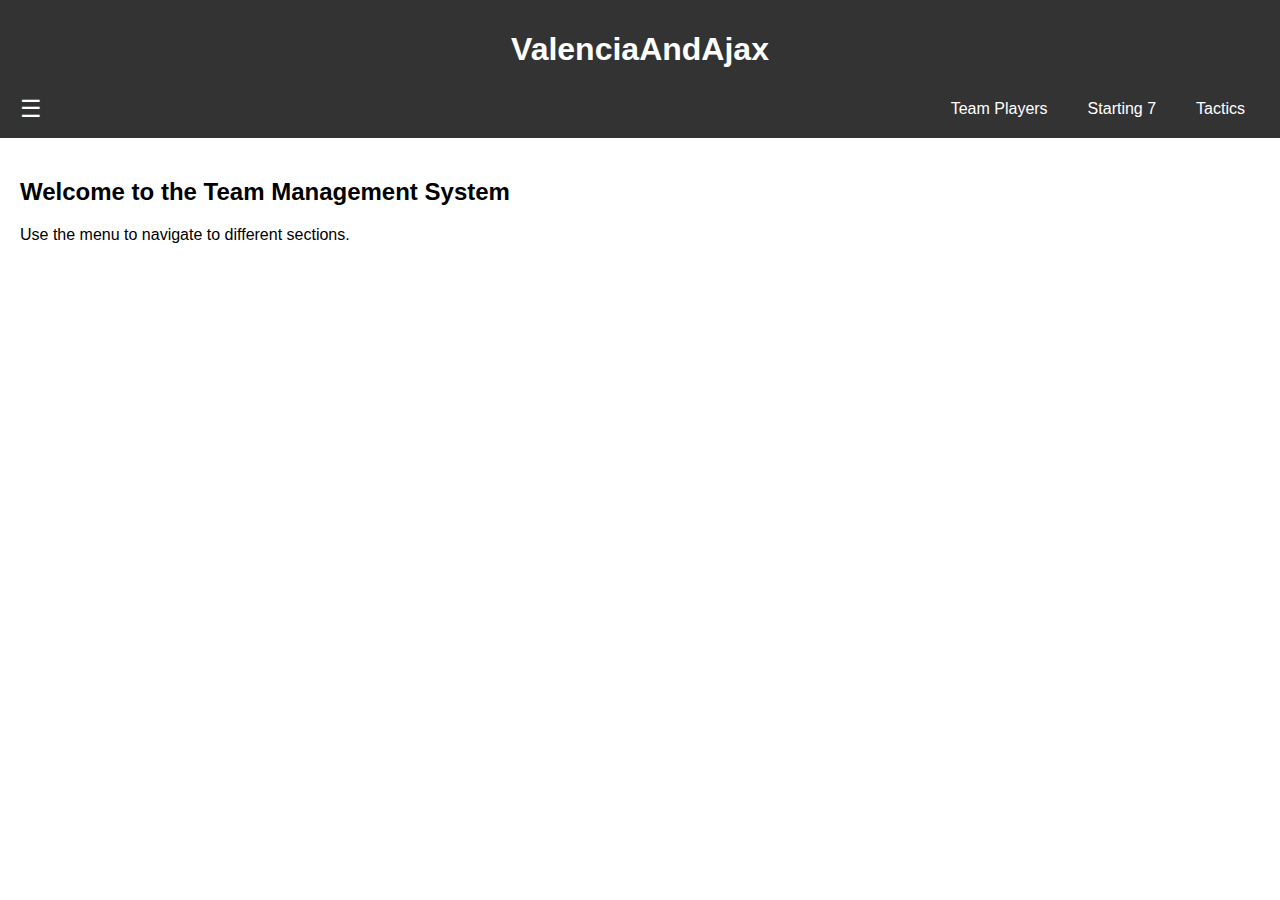
<file: website.html/index.html>
<!DOCTYPE html>
<html lang="en">
<head>
  <meta charset="UTF-8">
  <meta name="viewport" content="width=device-width, initial-scale=1.0">
  <title>ValenciaAndAjax</title> <!-- Change this to your desired username -->
  <link rel="icon" href="Valenciacf.svg.png" type="image/png"> <!-- Change the path to your logo -->
  <link rel="stylesheet" href="style.css">
</head>
<body>
  <header>
    <h1>ValenciaAndAjax</h1> <!-- Change this to your desired username -->
    <div class="navbar">
      <div class="hamburger" id="hamburger">
        ☰
      </div>
      <nav class="nav-menu" id="navMenu">
        <a href="team-players.html" class="nav-button">Team Players</a>
        <a href="starting-7.html" class="nav-button">Starting 7</a>
        <a href="tactics.html" class="nav-button">Tactics</a>
      </nav>
    </div>
  </header>
  <main>
    <h2>Welcome to the Team Management System</h2>
    <p>Use the menu to navigate to different sections.</p>
  </main>
  <script src="script.js"></script>
</body>
</html>
</file>
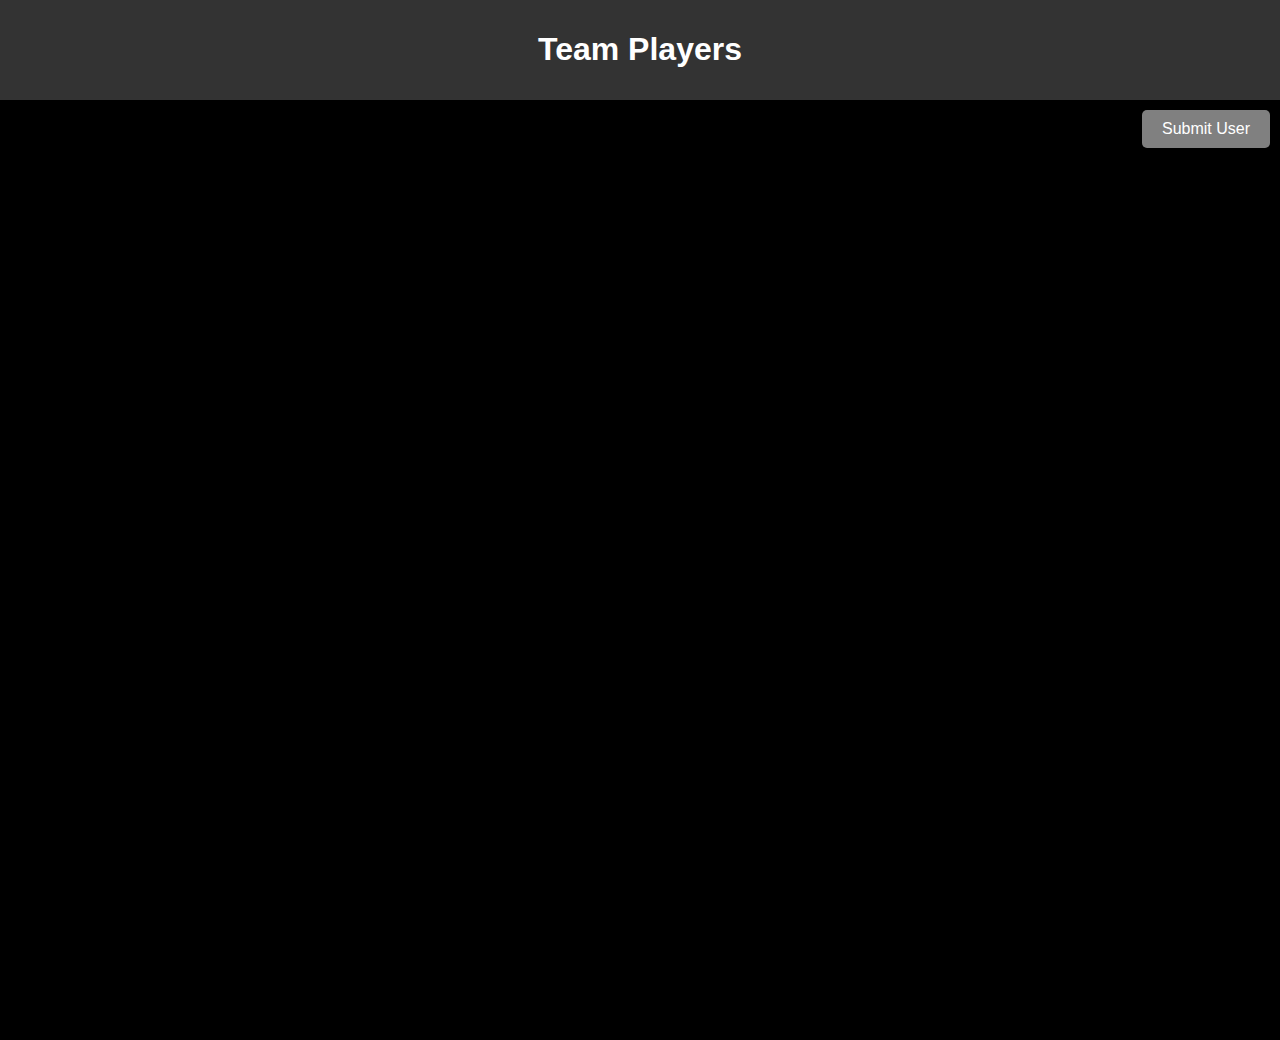
<file: website.html/team-players.html>
<!DOCTYPE html>
<html lang="en">
<head>
  <meta charset="UTF-8">
  <meta name="viewport" content="width=device-width, initial-scale=1.0">
  <title>Team Players</title>
  <link rel="stylesheet" href="style.css">
</head>
<body>
  <header>
    <h1>Team Players</h1>
  </header>
  <main id="teamPlayersPage">
    <button id="submitUserBtn">Submit User</button>
    <div id="userList"></div>
  </main>
  <script>
    // Simulate user ID (in practice, you'd get this from authentication)
    const currentUserId = 'user123'; // Replace this with a unique user ID for each user

    // Retrieve and display saved users from localStorage
    const userList = document.getElementById('userList');
    const storedUsers = JSON.parse(localStorage.getItem('teamPlayers')) || [];

    function renderUsers() {
      userList.innerHTML = ''; // Clear current list
      storedUsers.forEach((user, index) => {
        const userElement = document.createElement('div');
        userElement.className = 'user';
        userElement.innerHTML = `
          ${user.name}
          ${user.id === currentUserId ? '<button class="removeBtn" data-index="' + index + '">Remove</button>' : ''}
        `;
        userList.appendChild(userElement);
      });

      // Add remove functionality
      const removeButtons = document.querySelectorAll('.removeBtn');
      removeButtons.forEach(button => {
        button.addEventListener('click', (e) => {
          const index = e.target.dataset.index;
          storedUsers.splice(index, 1); // Remove from the array
          localStorage.setItem('teamPlayers', JSON.stringify(storedUsers)); // Save updated list
          renderUsers(); // Re-render list
        });
      });
    }

    renderUsers();

    // Submit user
    document.getElementById('submitUserBtn').addEventListener('click', () => {
      const discordName = prompt("Enter Discord Name (User#Display):");
      if (discordName) {
        const newUser = { name: discordName, id: currentUserId };
        storedUsers.push(newUser);
        localStorage.setItem('teamPlayers', JSON.stringify(storedUsers));
        renderUsers();
      }
    });
  </script>
</body>
</html>
</file>
<file: website.html/style.css>
/* General Styling */
body {
  font-family: Arial, sans-serif;
  margin: 0;
  padding: 0;
}

header {
  background-color: #333;
  color: white;
  padding: 10px 20px;
  text-align: center;
}

.navbar {
  display: flex;
  justify-content: space-between;
  align-items: center;
}

.hamburger {
  font-size: 24px;
  cursor: pointer;
}

.nav-menu {
  display: flex;
  gap: 10px;
}

.nav-menu .nav-button {
  background: none;
  border: none;
  color: white;
  padding: 10px 15px;
  text-decoration: none;
  cursor: pointer;
}

.nav-menu .nav-button:hover {
  background-color: #555;
}

main {
  padding: 20px;
}

/* Team Players Page */
#teamPlayersPage {
  background-color: black;
  color: white;
  height: 100vh;
  padding: 20px;
  position: relative;
}

#submitUserBtn {
  position: absolute;
  top: 10px;
  right: 10px;
  padding: 10px 20px;
  font-size: 16px;
  background-color: gray;
  color: white;
  border: none;
  border-radius: 5px;
  cursor: pointer;
}

#userList {
  margin-top: 20px;
}

.user {
  background-color: gray;
  color: white;
  padding: 10px;
  margin: 5px 0;
  border-radius: 5px;
  text-align: center;
}
</file>
